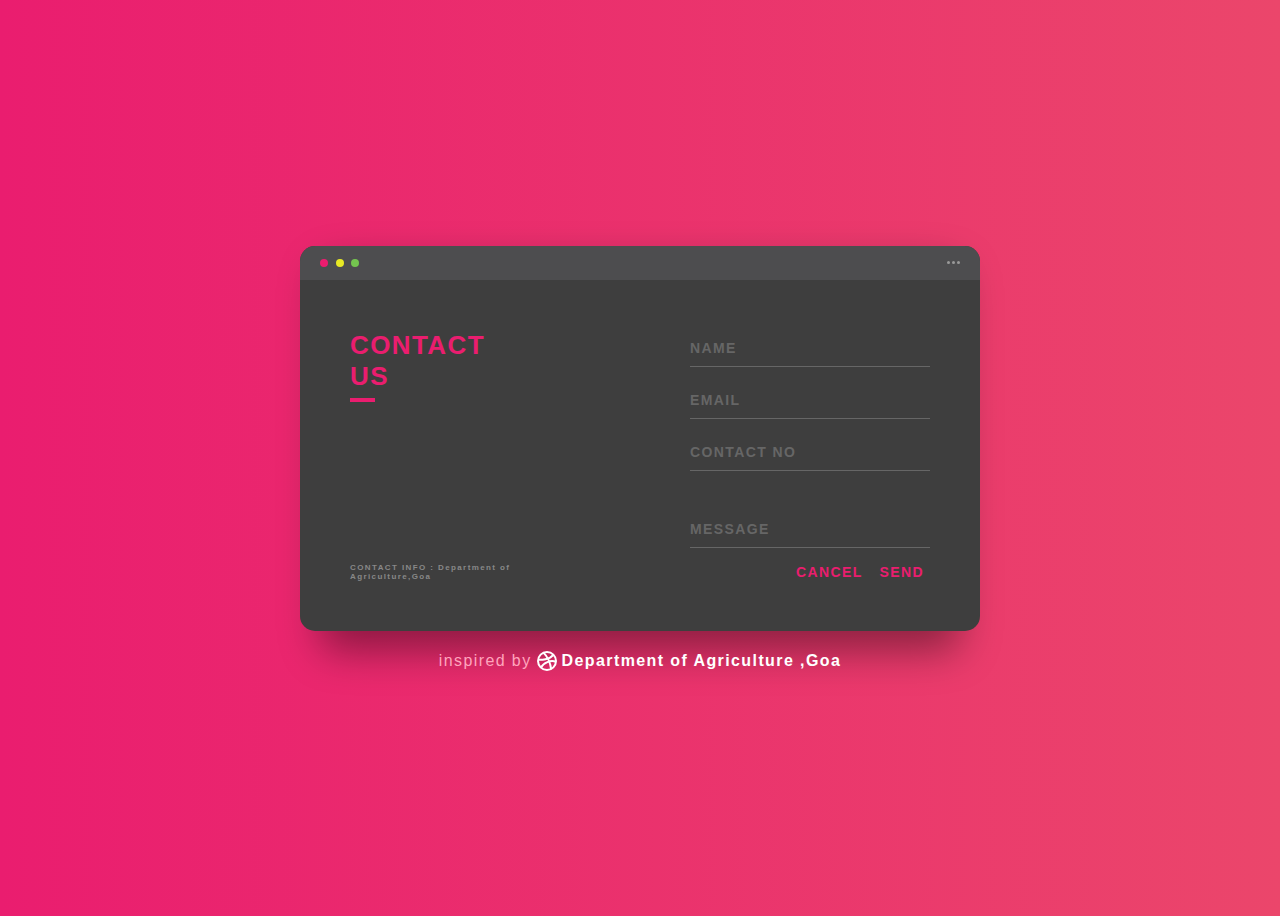
<file: contactus.html>
<!DOCTYPE html>
<html>
<head>
  <title></title>
  <link rel="stylesheet" type="text/css" href="contactstyle.css">
</head>
<body>
  <div class="background">
  <div class="container">
    <div class="screen">
      <div class="screen-header">
        <div class="screen-header-left">
          <div class="screen-header-button close"></div>
          <div class="screen-header-button maximize"></div>
          <div class="screen-header-button minimize"></div>
        </div>
        <div class="screen-header-right">
          <div class="screen-header-ellipsis"></div>
          <div class="screen-header-ellipsis"></div>
          <div class="screen-header-ellipsis"></div>
        </div>
      </div>
      <div class="screen-body">
        <div class="screen-body-item left">
          <div class="app-title">
            <span>CONTACT</span>
            <span>US</span>
          </div>
          <div class="app-contact">CONTACT INFO : Department of Agriculture,Goa</div>
        </div>
        <div class="screen-body-item">
          <div class="app-form">
            <div class="app-form-group">
              <input class="app-form-control" placeholder="NAME" placeholder="Enter your Name">
            </div>
            <div class="app-form-group">
              <input class="app-form-control" placeholder="EMAIL">
            </div>
            <div class="app-form-group">
              <input class="app-form-control" placeholder="CONTACT NO">
            </div>
            <div class="app-form-group message">
              <input class="app-form-control" placeholder="MESSAGE">
            </div>
            <div class="app-form-group buttons">
              <button class="app-form-button">CANCEL</button>
              <button class="app-form-button">SEND</button>
            </div>
          </div>
        </div>
      </div>
    </div>
    <div class="credits">
      inspired by
      <a class="credits-link" href="https://dribbble.com/shots/2666271-Contact" target="_blank">
        <svg class="dribbble" viewBox="0 0 200 200">
          <g stroke="#ffffff" fill="none">
            <circle cx="100" cy="100" r="90" stroke-width="20"></circle>
            <path d="M62.737004,13.7923523 C105.08055,51.0454853 135.018754,126.906957 141.768278,182.963345" stroke-width="20"></path>
            <path d="M10.3787186,87.7261455 C41.7092324,90.9577894 125.850356,86.5317271 163.474536,38.7920951" stroke-width="20"></path>
            <path d="M41.3611549,163.928627 C62.9207607,117.659048 137.020642,86.7137169 189.041451,107.858103" stroke-width="20"></path>
          </g>
        </svg>
        Department of Agriculture ,Goa
      </a>
    </div>
  </div>
</div>


</body>
</html>
</file>
<file: contactstyle.css>
*, *:before, *:after {
  box-sizing: border-box;
  -webkit-font-smoothing: antialiased;
  -moz-osx-font-smoothing: grayscale;
}

body {
  background: linear-gradient(to right, #ea1d6f 0%, #eb466b 100%);
  font-size: 12px;
}

body, button, input {
  font-family: 'Montserrat', sans-serif;
  font-weight: 700;
  letter-spacing: 1.4px;
}

.background {
  display: flex;
  min-height: 100vh;
}

.container {
  flex: 0 1 700px;
  margin: auto;
  padding: 10px;
}

.screen {
  position: relative;
  background: #3e3e3e;
  border-radius: 15px;
}

.screen:after {
  content: '';
  display: block;
  position: absolute;
  top: 0;
  left: 20px;
  right: 20px;
  bottom: 0;
  border-radius: 15px;
  box-shadow: 0 20px 40px rgba(0, 0, 0, .4);
  z-index: -1;
}

.screen-header {
  display: flex;
  align-items: center;
  padding: 10px 20px;
  background: #4d4d4f;
  border-top-left-radius: 15px;
  border-top-right-radius: 15px;
}

.screen-header-left {
  margin-right: auto;
}

.screen-header-button {
  display: inline-block;
  width: 8px;
  height: 8px;
  margin-right: 3px;
  border-radius: 8px;
  background: white;
}

.screen-header-button.close {
  background: #ed1c6f;
}

.screen-header-button.maximize {
  background: #e8e925;
}

.screen-header-button.minimize {
  background: #74c54f;
}

.screen-header-right {
  display: flex;
}

.screen-header-ellipsis {
  width: 3px;
  height: 3px;
  margin-left: 2px;
  border-radius: 8px;
  background: #999;
}

.screen-body {
  display: flex;
}

.screen-body-item {
  flex: 1;
  padding: 50px;
}

.screen-body-item.left {
  display: flex;
  flex-direction: column;
}

.app-title {
  display: flex;
  flex-direction: column;
  position: relative;
  color: #ea1d6f;
  font-size: 26px;
}

.app-title:after {
  content: '';
  display: block;
  position: absolute;
  left: 0;
  bottom: -10px;
  width: 25px;
  height: 4px;
  background: #ea1d6f;
}

.app-contact {
  margin-top: auto;
  font-size: 8px;
  color: #888;
}

.app-form-group {
  margin-bottom: 15px;
}

.app-form-group.message {
  margin-top: 40px;
}

.app-form-group.buttons {
  margin-bottom: 0;
  text-align: right;
}

.app-form-control {
  width: 100%;
  padding: 10px 0;
  background: none;
  border: none;
  border-bottom: 1px solid #666;
  color: #ddd;
  font-size: 14px;
  text-transform: uppercase;
  outline: none;
  transition: border-color .2s;
}

.app-form-control::placeholder {
  color: #666;
}

.app-form-control:focus {
  border-bottom-color: #ddd;
}

.app-form-button {
  background: none;
  border: none;
  color: #ea1d6f;
  font-size: 14px;
  cursor: pointer;
  outline: none;
}

.app-form-button:hover {
  color: #b9134f;
}

.credits {
  display: flex;
  justify-content: center;
  align-items: center;
  margin-top: 20px;
  color: #ffa4bd;
  font-family: 'Roboto Condensed', sans-serif;
  font-size: 16px;
  font-weight: normal;
}

.credits-link {
  display: flex;
  align-items: center;
  color: #fff;
  font-weight: bold;
  text-decoration: none;
}

.dribbble {
  width: 20px;
  height: 20px;
  margin: 0 5px;
}

@media screen and (max-width: 520px) {
  .screen-body {
    flex-direction: column;
  }

  .screen-body-item.left {
    margin-bottom: 30px;
  }

  .app-title {
    flex-direction: row;
  }

  .app-title span {
    margin-right: 12px;
  }

  .app-title:after {
    display: none;
  }
}

@media screen and (max-width: 600px) {
  .screen-body {
    padding: 40px;
  }

  .screen-body-item {
    padding: 0;
  }
}
</file>
